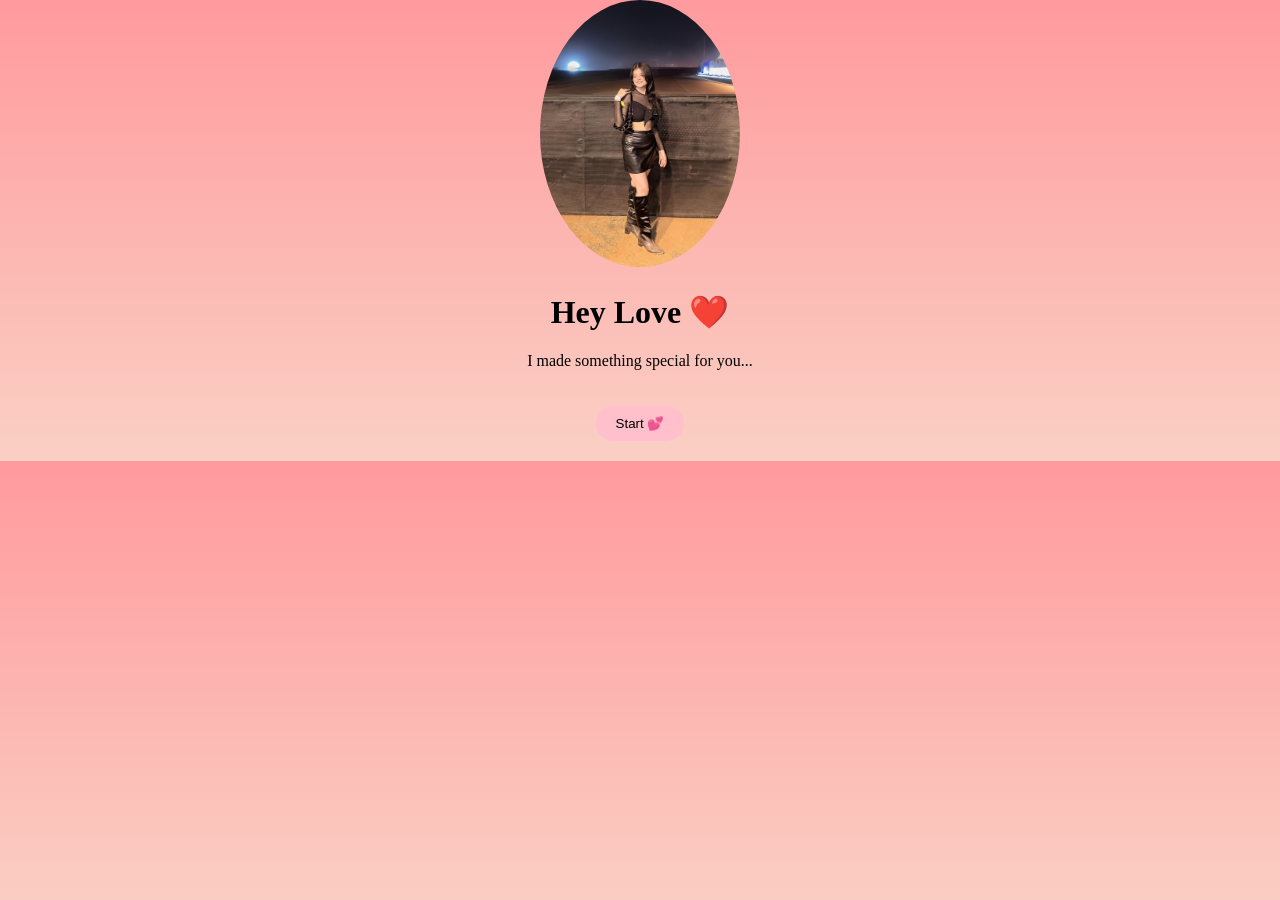
<file: index.html>
<!DOCTYPE html>
<html>
<head>
<meta name="viewport" content="width=device-width, initial-scale=1.0">
<title>For You ❤️</title>
<link rel="stylesheet" href="css/style.css">
</head>

<body class="page1">

<div class="center">
  <img src="assets/images/her.png" class="hero-img">
  <h1>Hey Love ❤️</h1>
  <p>I made something special for you...</p>
  <button onclick="nextPage('page2.html')">Start 💕</button>
</div>

<audio id="music" loop>
  <source src="assets/music/page1.mp3">
</audio>

<script src="js/main.js"></script>
</body>
</html>
</file>
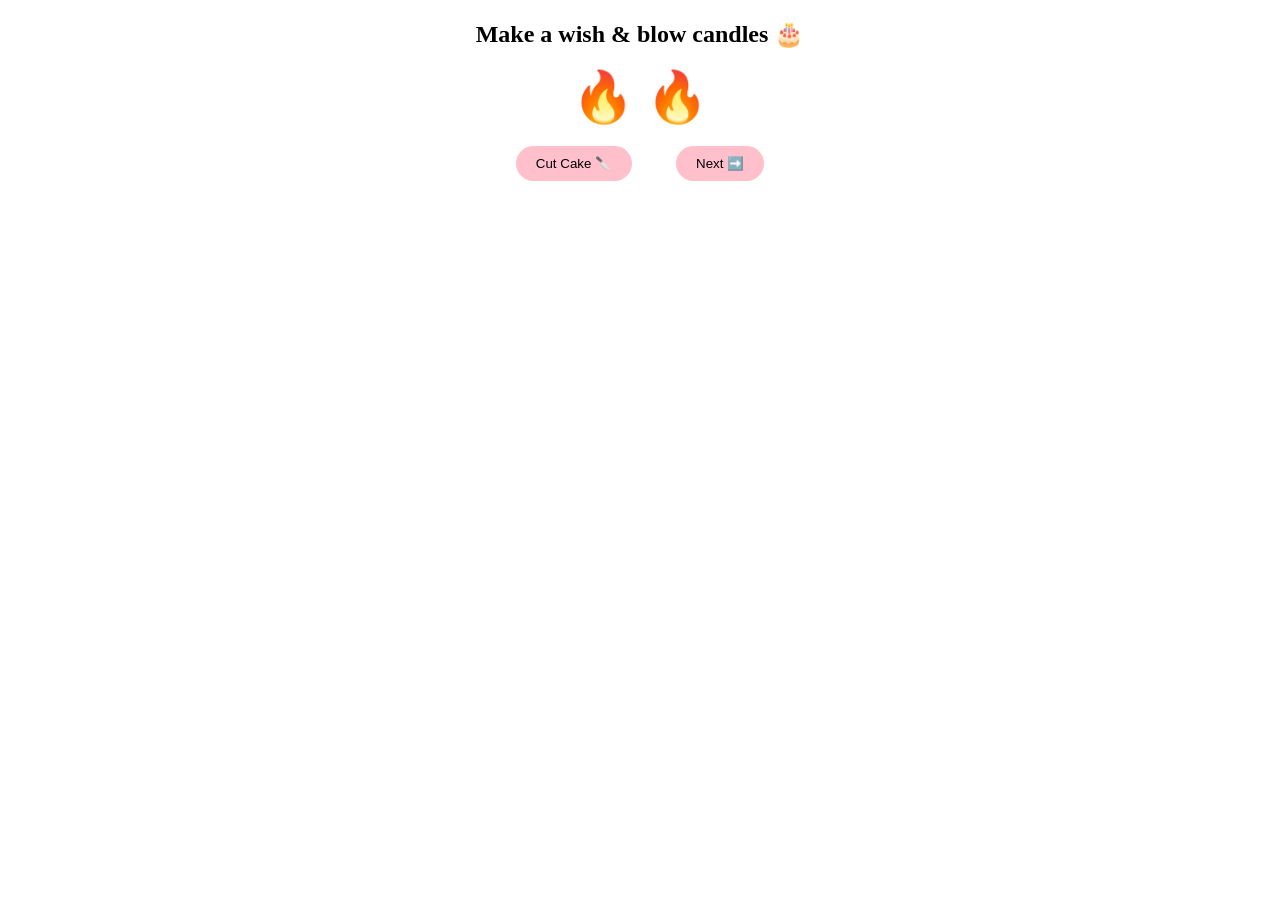
<file: page3.html>
<!DOCTYPE html>
<html>
<head>
<meta name="viewport" content="width=device-width, initial-scale=1.0">
<title>Cake 🎂</title>
<link rel="stylesheet" href="css/style.css">
</head>

<body class="page3">

<h2>Make a wish & blow candles 🎂</h2>

<div class="cake">
  <div class="flame">🔥</div>
  <div class="flame">🔥</div>
</div>

<button onclick="cutCake()">Cut Cake 🔪</button>
<button onclick="nextPage('page4.html')">Next ➡️</button>

<audio id="music" loop>
  <source src="assets/music/page3.mp3">
</audio>

<script src="js/main.js"></script>
<script src="js/mic.js"></script>
<script src="js/cake.js"></script>

</body>
</html>
</file>
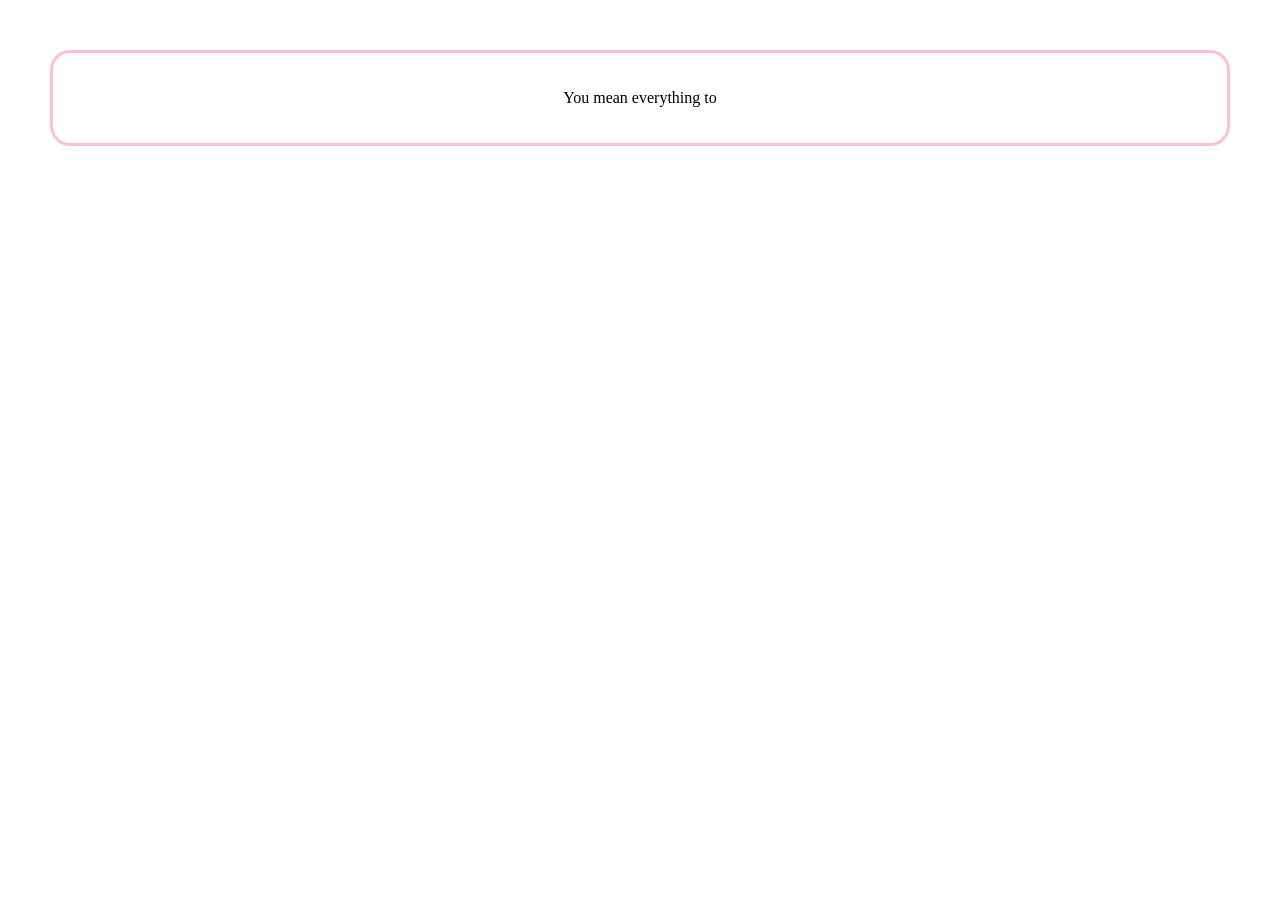
<file: page4.html>
<!DOCTYPE html>
<html>
<head>
<meta name="viewport" content="width=device-width, initial-scale=1.0">
<title>Final ❤️</title>
<link rel="stylesheet" href="css/style.css">
</head>

<body class="page4">

<div class="final-box">
  <p id="text"></p>
</div>

<audio id="music" loop>
  <source src="assets/music/page4.mp3">
</audio>

<script src="js/main.js"></script>

<script>
let msg = "You mean everything to me ❤️";
let i = 0;

function type() {
  if(i < msg.length){
    document.getElementById("text").innerHTML += msg.charAt(i);
    i++;
    setTimeout(type, 50);
  }
}
type();
</script>

</body>
</html>
</file>
<file: css/style.css>
body {
  margin: 0;
  font-family: cursive;
  text-align: center;
}

/* Page 1 */
.page1 {
  background: linear-gradient(#ff9a9e, #fad0c4);
}

.hero-img {
  width: 200px;
  border-radius: 50%;
}

/* Gallery */
.gallery {
  display: flex;
  flex-direction: column;
  gap: 20px;
  padding: 20px;
}

.card img {
  width: 80%;
  border-radius: 20px;
}

.card {
  animation: fade 1s ease;
}

/* Cake */
.cake {
  font-size: 50px;
}

.flame {
  display: inline-block;
}

/* Final */
.final-box {
  border: 3px solid pink;
  padding: 20px;
  margin: 50px;
  border-radius: 20px;
}

/* Buttons */
button {
  padding: 10px 20px;
  margin: 20px;
  border-radius: 20px;
  border: none;
  background: pink;
  cursor: pointer;
}

/* Animation */
@keyframes fade {
  from {opacity:0;}
  to {opacity:1;}
}
</file>
